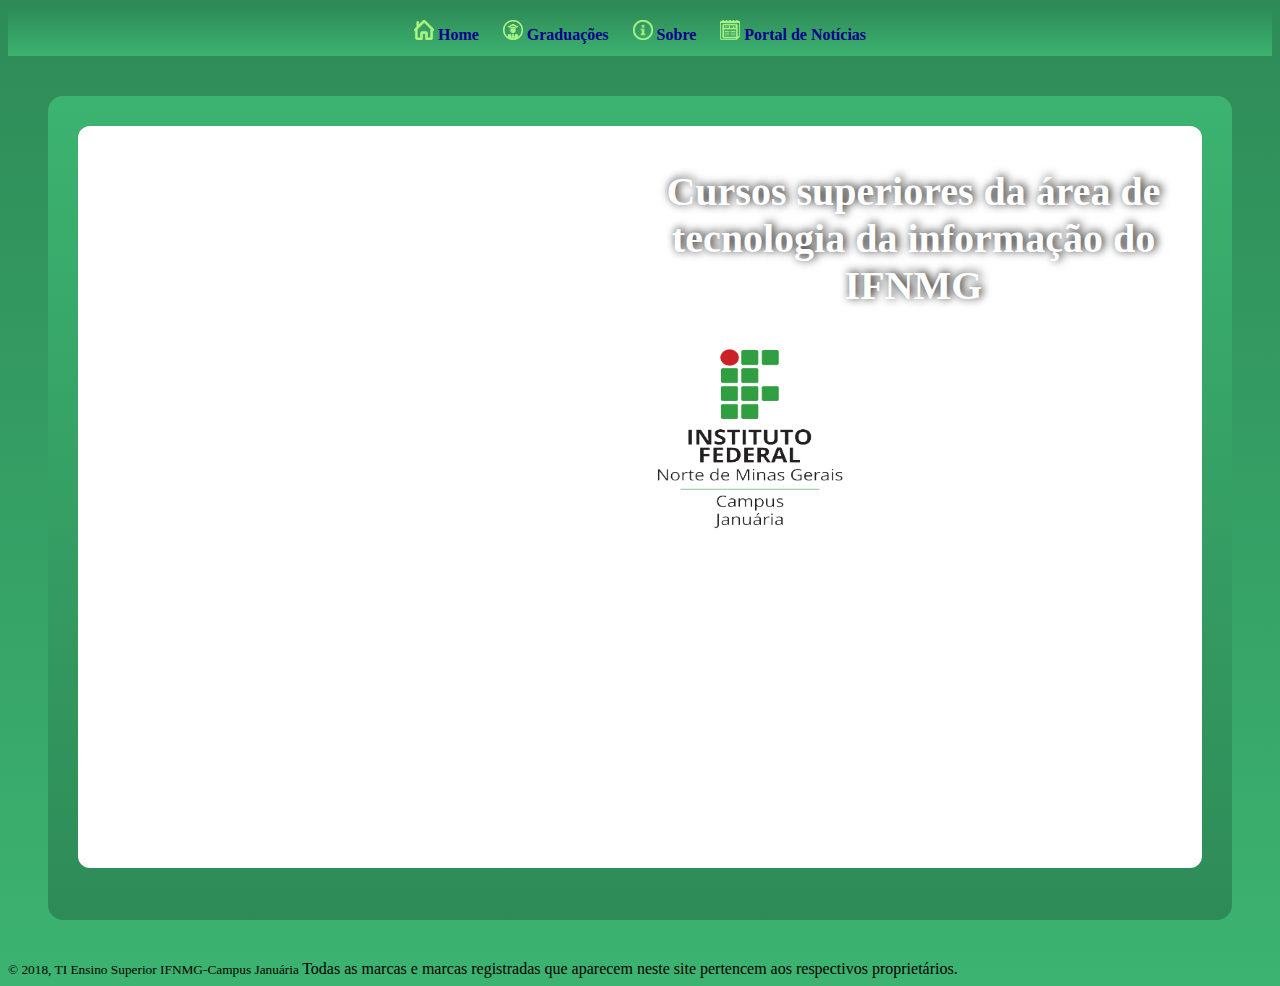
<file: index.html>
<!DOCTYPE html>
<html lang="pt-br">
  <head> 
      <title>IFTI</title>
      <meta http-equiv="Content-Type" content="text/html;charset=utf-8"/>
      <meta name="author"  content="Grupo1">
	  <meta name="generator" content="notepad++">
	  <meta name="keywords" content="sistemas, superior, cursos, informática">
	  <meta name="description" content="Página sobre os cursos superiores na área de informática do IFNMG">
	  <meta http-equiv="refresh" content=10>
	  <link rel="stylesheet" href="style.css">
  </head>
  <style>
  
	h1 {
	text-align:center;
	font-family:verdana;
	color: white; 
	text-shadow: 2px -1px 10px black;
	font-size: 40px ;
	}
	
	h4 {text-align:justify;}
	
	p {text-align:justify;}
	
	img.imagem{
		height:205px;
		width:220px;
	}
	
	section{
		background: linear-gradient(#3CB371,#2E8B57);
		margin: 40px 40px 40px 40px;
		border-radius: 15px;
		padding:30px;
		text-align:center;
		color:white; 
	}
  </style>
<body>
	<div id="menu">
		<ul><b>
			<li><a href="index.html"><img src="home.png" width="20" height="20">  Home</a></li>
			<li><a href="grad.html"><img src="graduacao.png" width="20" height="20">  Graduações</a>
			<li><a href="sobre.html"><img src="info.png" width="20" height="20">  Sobre</a></li>
			<li><a href="notices.html"><img src="news.png" width="20" height="20">  Portal de Notícias</a></li>
		</ul></b>
	</div>
	<main>
	<section>
		<div id="container">
		<p/><h1>Cursos superiores da área de tecnologia da informação do IFNMG</h1></p>
		<img class="imagem" src="logo.png" >
		<h4>Com a preocupação em formar profissionais, estudantes e pesquisadores bem qualificados, o IFNMG investe na qualidade e infraestrutura dos seus cursos
		e do campus com laboratórios de informática bem equipados e professores muito bem capacitados. O IFNMG oferece dois cursos superiores na área da tecnologia da informação:o curso de  Tecnologia em Análise e Desenvolvimento de Sistemas e o curso de bacharelado em sistemas da informação. Ambos com o objetivo de preparar o aluno para a área de tecnologia.		 O curso de Tecnologia em análise e desenvolvimento
		  de sistemas possui duração mínima de 3 anos sendo um curso mais objetivo, que visa capacitar o aluno mais rápido para o mercado de trabalho, não excluindo as chances de o estudante investir em outras áreas
		como pesquisa por exemplo, uma vez que é um dos maiores focos dos Institutos Federais. Já o curso de Bacharelado em Sistemas da informação possui duração mínima de 4 anos e é um pouco
		mais foca	do em pesquisa, com uma bagagem teórica um pouco maior. Veja depois informações mais específicas sobre cada curso.</h4> 
		</div>
	</section>
	<footer>
		<small>&copy; 2018, TI Ensino Superior IFNMG-Campus Januária </small>
		Todas as marcas e marcas registradas que aparecem neste site pertencem aos respectivos proprietários.
	</footer>  
	<main>
</body>
</html>
</file>
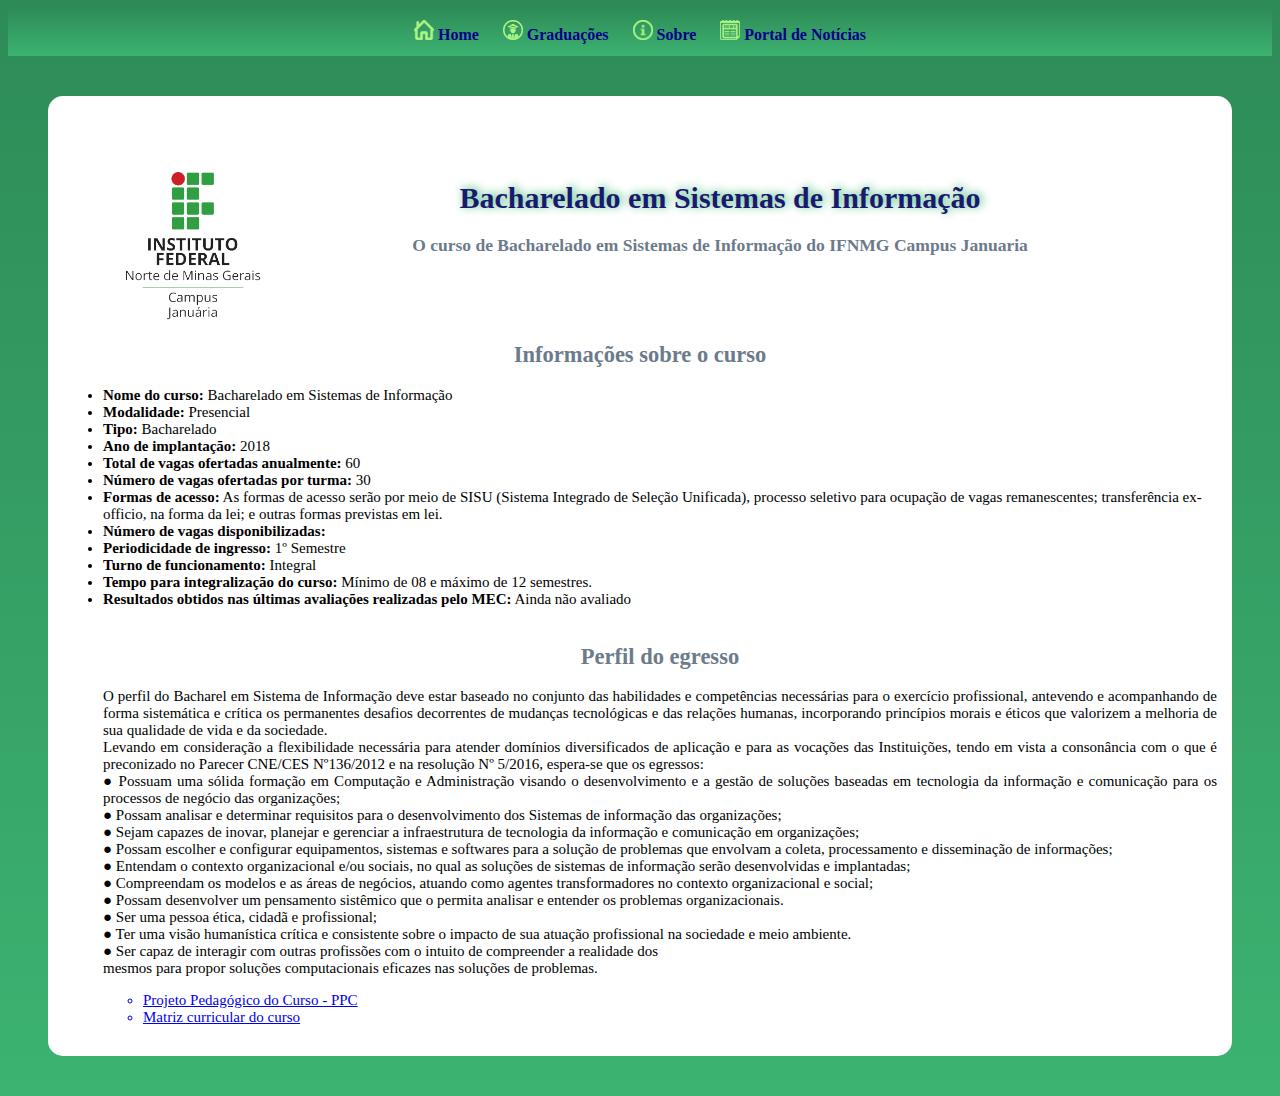
<file: bsi.html>
<!DOCTYPE html>
<html lang="pt-br">
  <head> 
      <title>IFTI</title>
      <meta http-equiv="Content-Type" content="text/html;charset=utf-8"/>
      <meta name="author"  content="Grupo1">
	  <meta name="generator" content="notepad++">
	  <meta name="keywords" content="sistemas, superior, cursos, informática">
	  <meta name="description" content="Página sobre os cursos superiores na área de informática do IFNMG">
	  <meta http-equiv="refresh" content=5>
	  <link rel="stylesheet" href="style.css">
	  <style>
h1{ 
	color: #191970;
	text-shadow: 2px -1px 10px #3CB371;
}
	  
	  h3{
	  color:#6C7B8B;
	  text-align: center;
	  }
	  h2{
	  color:#6C7B8B;
	  text-align:center;
	  }
	section{
		background: white;
		margin: 40px 40px 40px 40px;
		padding:30px;
	padding: 15px;
	border-radius: 15px;
	font-family:verdana;
	font-size: 15px;
		color:black; 
	}
	  
	#caixa{
	text-align:center;
	padding: 50px;
	border-radius: 15px;
	font-family:verdana;
}
	
	p{text-align: justify;}
	


	  </style>
</head>
<body>
	<div id="menu">
		<ul><b>
			<li><a href="index.html"><img src="home.png" width="20" height="20">  Home</a></li>
			<li><a href="grad.html"><img src="graduacao.png" width="20" height="20">  Graduações</a>
			<li><a href="sobre.html"><img src="info.png" width="20" height="20">  Sobre</a></li>
			<li><a href="notices.html"><img src="news.png" width="20" height="20">  Portal de Notícias</a></li>
		</ul></b>
	</div>
	<section>
<div id = "caixa">
<img class="logo" src="logo.png" width="160px" style="float:left">
<p><h1>Bacharelado em Sistemas de Informação</h1>
<h3>O  curso  de  Bacharelado  em  Sistemas  de  Informação  do  IFNMG  Campus Januaria<br></h3></p>
</div>
<h2>Informações sobre o curso</h2>
<ul>
<b><li>Nome do curso:</b>  Bacharelado  em  Sistemas  de  Informação<br> </li>
<b><li>Modalidade:</b> Presencial<br></li>

<b><li>Tipo:</b> Bacharelado<br></li>

<b><li> Ano de implantação:</b> 2018<br></li>

<b><li>Total de vagas ofertadas anualmente:</b> 60 <br></li>
<b><li>Número de vagas ofertadas por turma:</b> 30 <br></li>
<b><li>Formas de acesso:</b> As formas de acesso serão por meio de SISU (Sistema Integrado de Seleção Unificada), processo seletivo para ocupação de vagas remanescentes; transferência ex-officio, na forma da lei; e outras formas previstas em lei.<br>
<b><li>Número de vagas disponibilizadas:<br></b></li> 
<b><li>Periodicidade de ingresso:</b> 1º Semestre<br></li>
<b><li>Turno de funcionamento:</b> Integral<br></li>
<b><li>Tempo para integralização do curso:</b> Mínimo de 08 e máximo de 12 semestres.<br></li>
<b><li>Resultados obtidos nas últimas avaliações realizadas pelo MEC:</b> Ainda não avaliado</li><br>

<h2>Perfil do egresso<br></h2>
<p>
O perfil do Bacharel em Sistema de Informação deve estar baseado no conjunto das habilidades e competências necessárias para o exercício profissional, antevendo e acompanhando de forma sistemática e crítica os permanentes desafios decorrentes de mudanças tecnológicas e das relações humanas, incorporando princípios morais e éticos que valorizem a melhoria de sua qualidade de vida e da sociedade.<br>
Levando em consideração a flexibilidade necessária para atender domínios diversificados de aplicação e para as vocações das Instituições, tendo em vista a consonância com o que é preconizado no Parecer CNE/CES Nº136/2012 e na resolução Nº 5/2016, espera-se que os egressos:<br>
● Possuam uma sólida formação em Computação e Administração visando o desenvolvimento e a gestão de soluções baseadas em tecnologia da informação e comunicação para os processos de negócio das organizações;<br>
● Possam analisar e determinar requisitos para o desenvolvimento dos Sistemas de informação das organizações;<br>
● Sejam capazes de inovar, planejar e gerenciar a infraestrutura de tecnologia da informação e comunicação em organizações;<br>
● Possam escolher e configurar equipamentos, sistemas e softwares para a solução de problemas que envolvam a coleta, processamento e disseminação de informações;<br>
● Entendam o contexto organizacional e/ou sociais, no qual as soluções de sistemas de informação serão desenvolvidas e implantadas;<br>
● Compreendam os modelos e as áreas de negócios, atuando como agentes transformadores no contexto organizacional e social;<br>
● Possam desenvolver um pensamento sistêmico que o permita analisar e entender os problemas organizacionais.<br>
● Ser uma pessoa ética, cidadã e profissional;<br>
● Ter uma visão humanística crítica e consistente sobre o impacto de sua atuação profissional na sociedade e meio ambiente.<br>
● Ser capaz de interagir com outras profissões com o intuito de compreender a realidade dos<br>
   mesmos para propor soluções computacionais eficazes nas soluções de problemas.<br>
</p>

<ul>
 <a href="Projeto Bacharelado Sistemas de Informação.pdf"> <li>Projeto Pedagógico do Curso - PPC</li></a>
 <a href="matriz_curricular_BSI.pdf"><li>Matriz curricular do curso</li> </a>
 </ul>

</section>
</body>
</html>
</file>
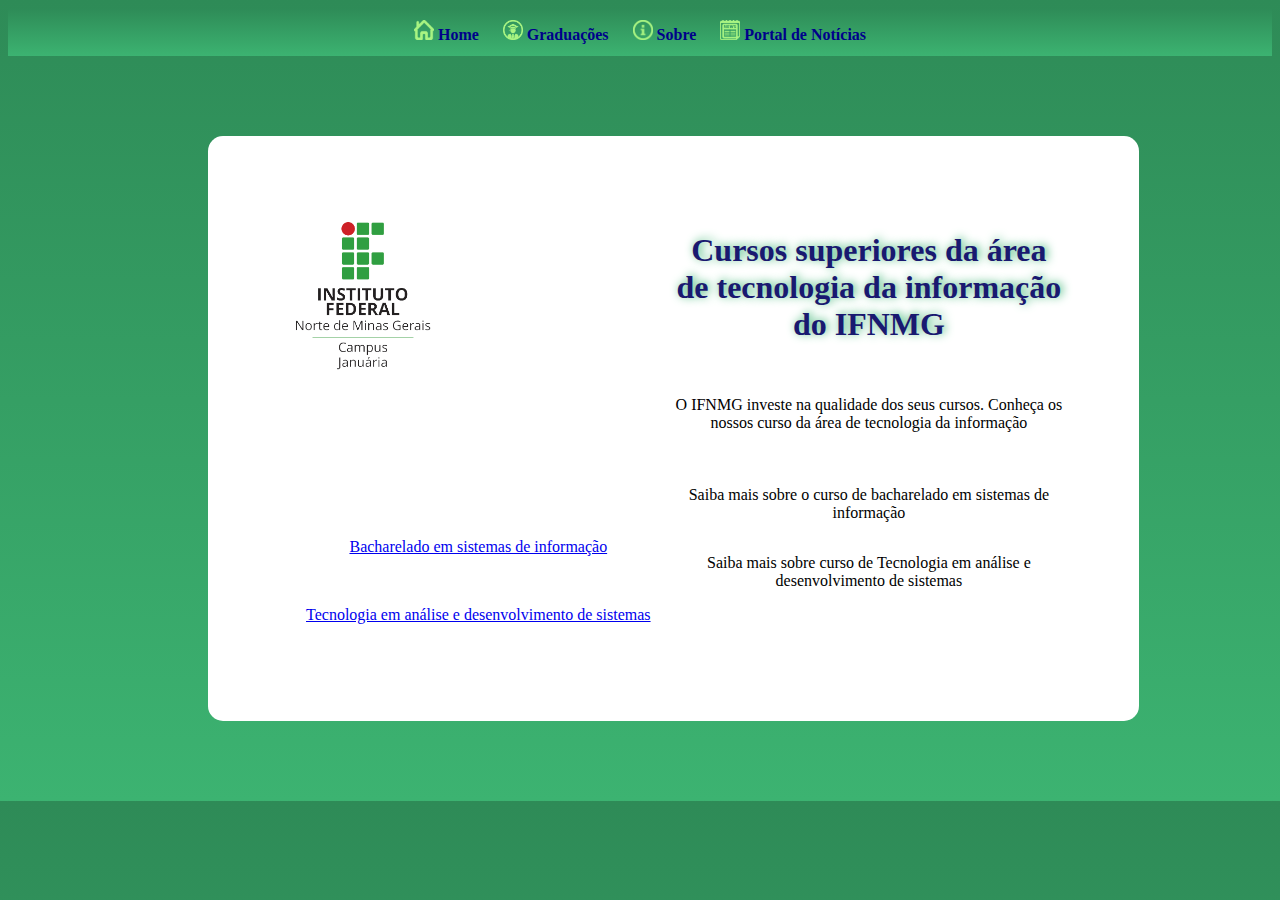
<file: grad.html>
<!DOCTYPE html>
<html lang="pt-br">
  <head> 
      <title>IFTI</title>
      <meta http-equiv="Content-Type" content="text/html;charset=utf-8"/>
      <meta name="author"  content="Grupo1">
	  <meta name="generator" content="notepad++">
	  <meta name="keywords" content="sistemas, superior, cursos, informática">
	  <meta name="description" content="Página sobre os cursos superiores na área de informática do IFNMG">
	  <meta http-equiv="refresh" content=10>
	  <link rel="stylesheet" href="style.css">
  </head>
  <style>
	h1{ 
		color: #191970;
		text-shadow: 2px -1px 10px #3CB371;
	}
	
	h4 {text-align:justify;}
	
	p {text-align:center;}
	
	main{
	padding: 0px;
	margin: 80px 50px 80px 200px;
	} 
	
	section{
	height: 900%;
	width: 80%;
	background: white;
	padding: 60px;
	border-radius: 15px;
	font-family:verdana;
	text-align:center;
}
  </style>
<body>
	<div id="menu">
		<ul><b>
			<li><a href="index.html"><img src="home.png" width="20" height="20">  Home</a></li>
			<li><a href="grad.html"><img src="graduacao.png" width="20" height="20">  Graduações</a>
			<li><a href="sobre.html"><img src="info.png" width="20" height="20">  Sobre</a></li>
			<li><a href="notices.html"><img src="news.png" width="20" height="20">  Portal de Notícias</a></li>
		</ul></b>
	</div>
	<main>
	<section>
		<div id="container">
		<img src="logo.png" width="160px" style="float:left">
		<h1>Cursos superiores da área de tecnologia da informação do IFNMG</h2><br><br><br><br><br>
		<p>O IFNMG investe na qualidade dos seus cursos. Conheça os nossos curso da área de tecnologia da informação</p><br>
		<p>Saiba mais sobre o curso de bacharelado em sistemas de informação</p><a href="bsi.html">Bacharelado em sistemas de informação</a>
		<p>Saiba mais sobre curso de Tecnologia em análise e desenvolvimento de sistemas</p><a href="tads.html"> Tecnologia em análise e desenvolvimento  de sistemas</a>

		</div>
	</section>
	</main>
</body>
</html>
</file>
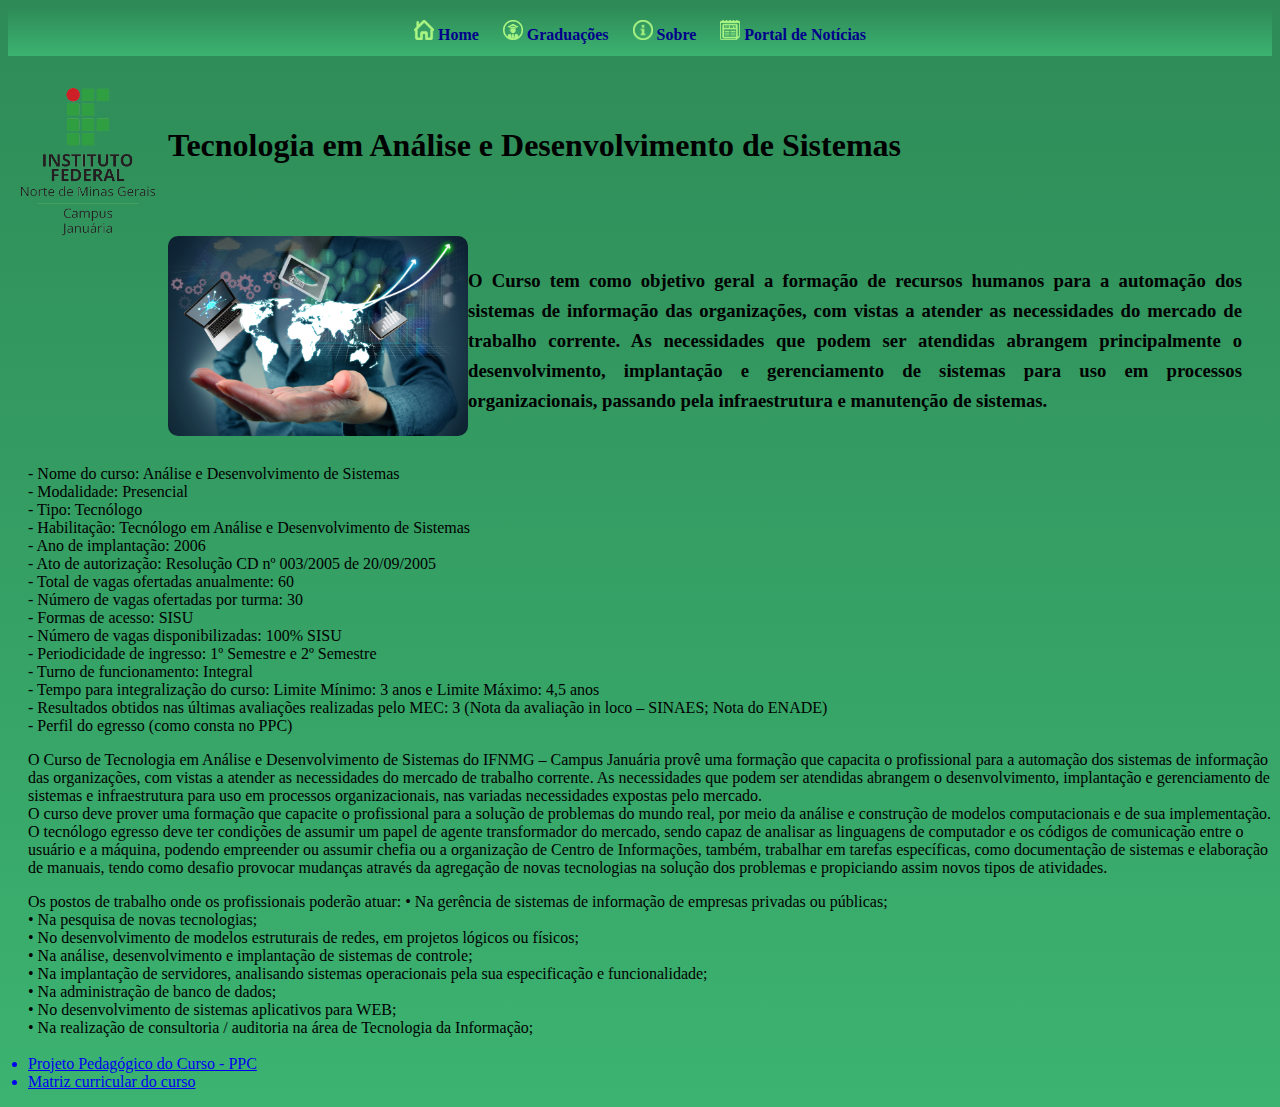
<file: tads.html>
<!DOCTYPE html>
<html lang="pt-br">
	<head> 
		<title>IFTI</title>
		<meta http-equiv="Content-Type" content="text/html;charset=utf-8"/>
		<meta name="author"  content="Grupo1">
		<meta name="generator" content="notepad++">
		<meta name="keywords" content="sistemas, superior, cursos, informática">
		<meta name="description" content="Página sobre os cursos superiores na área de informática do IFNMG">
		<meta http-equiv="refresh" content=20>
		<link rel="stylesheet" href="style.css">
	</head>
		<style>
		
			#conteudo{
				margin-left:20px;
				
			}
			
			img.TI{
				width:300px;
				height:200px;
				style=float:left;
				border-radius: 10px;
			}
			
			h1{
				padding:50px;
			}
			
			h3{
				text-align:justify;
				font-weight: bold;
				line-height:30px;
				padding:30px;
			}
			
		</style>
	
	 <body>
		<div id="menu">
			<ul><b>
				<li><a href="index.html"><img src="home.png" width="20" height="20">  Home</a></li>
				<li><a href="grad.html"><img src="graduacao.png" width="20" height="20">  Graduações</a>
				<li><a href="sobre.html"><img src="info.png" width="20" height="20">  Sobre</a></li>
				<li><a href="notices.html"><img src="news.png" width="20" height="20">  Portal de Notícias</a></li>
			</ul></b>
		</div>
			<div>
			<img src="logo.png" width="160px" style="float:left">
				<h1>Tecnologia em Análise e Desenvolvimento de Sistemas</h1>
					
			</div>	
		<div id="conteudo">

				<img class="TI" src="img1.jpg" style="float:left">
				<h3>O Curso tem como objetivo geral a formação de recursos humanos para a automação dos sistemas de 
				informação das organizações, com vistas a atender as necessidades do mercado de trabalho corrente. 
				As necessidades que podem ser atendidas abrangem principalmente o desenvolvimento, implantação e 
				gerenciamento de sistemas para uso em processos organizacionais, passando pela infraestrutura e 
				manutenção de sistemas.
				</h3>
		
			<div>
				- Nome do curso: Análise e Desenvolvimento de Sistemas<br>
				- Modalidade: Presencial<br>
				- Tipo: Tecnólogo<br>
				- Habilitação: Tecnólogo em Análise e Desenvolvimento de Sistemas<br>
				- Ano de implantação: 2006<br>
				- Ato de autorização: Resolução CD nº 003/2005 de 20/09/2005<br>
				- Total de vagas ofertadas anualmente: 60<br>
				- Número de vagas ofertadas por turma: 30<br>
				- Formas de acesso: SISU<br>
				- Número de vagas disponibilizadas: 100% SISU<br>
				- Periodicidade de ingresso: 1º Semestre e 2º Semestre<br>
				- Turno de funcionamento: Integral<br>
				- Tempo para integralização do curso: Limite Mínimo: 3 anos e Limite Máximo: 4,5 anos<br>
				- Resultados obtidos nas últimas avaliações realizadas pelo MEC: 3 (Nota da avaliação in loco – SINAES; Nota do ENADE)<br>
				- Perfil do egresso (como consta no PPC)<br>
			</div>
				<p>O Curso de Tecnologia em Análise e Desenvolvimento de Sistemas do IFNMG – Campus Januária provê uma formação que capacita o profissional para a automação dos sistemas de informação das organizações, com vistas a atender as necessidades do mercado de trabalho corrente. As necessidades que podem ser atendidas abrangem o desenvolvimento, implantação e gerenciamento de sistemas e infraestrutura para uso em processos organizacionais, nas variadas necessidades expostas pelo mercado.<br>
				O curso deve prover uma formação que capacite o profissional para a solução de problemas do mundo real, por meio da análise e construção de modelos computacionais e de sua implementação.<br>
				O tecnólogo egresso deve ter condições de assumir um papel de agente transformador do mercado, sendo capaz de analisar as linguagens de computador e os códigos de comunicação entre o usuário e a máquina, podendo empreender ou assumir chefia ou a organização de Centro de Informações, também, trabalhar em tarefas específicas, como documentação de sistemas e elaboração de manuais, tendo como desafio provocar mudanças através da agregação de novas tecnologias na solução dos problemas e propiciando assim novos tipos de atividades.
				</p>
				Os postos de trabalho onde os profissionais poderão atuar:
		
		
			• Na gerência de sistemas de informação de empresas privadas ou públicas;<br>
			• Na pesquisa de novas tecnologias;<br>
			• No desenvolvimento de modelos estruturais de redes, em projetos lógicos ou físicos;<br>
			• Na análise, desenvolvimento e implantação de sistemas de controle;<br>
			• Na implantação de servidores, analisando sistemas operacionais pela sua especificação e
			funcionalidade;<br>
			• Na administração de banco de dados;<br>
			• No desenvolvimento de sistemas aplicativos para WEB;<br>
			• Na realização de consultoria / auditoria na área de Tecnologia da Informação;<br><br>
		<a href="Projeto Bacharelado Sistemas de Informação.pdf"> <li>Projeto Pedagógico do Curso - PPC</li></a>
        <a href="MATRIZ CURRICULAR TADS.pdf"><li>Matriz curricular do curso</li> </a>
		</div>	
</p>
</body>
</html>
</file>
<file: style.css>
body{
	background: linear-gradient(#2E8B57,#3CB371);
}

#container{
	               display:grid;
	               grid-template-columns: 1fr 1fr; 
	               grid-template-rows: 1fr; 
				   background-color:white;
				   padding: 15px;
				   margin-bottom: 22px;
				   border-radius: 12px;
                }
	

#menu {
	text-align:center;
	background:linear-gradient(#2E8B57,#3CB371);
	width:;
	padding:5px; 
}	
#menu ul{
	padding: 0px;
	margin: 0px;
	list-style:none;
	font-family: verdana;
}

#menu ul li{display: inline;}

#menu a{
	padding: 7px 10px;
	display: inline-block;
	text-decoration: none;
	border-bottom: none;
	color: #00008B;
}
#menu a:hover{
		background-color: #00688B;
		color: #F0FFF0;
		border-bottom: 1px solid black;
}
</file>
